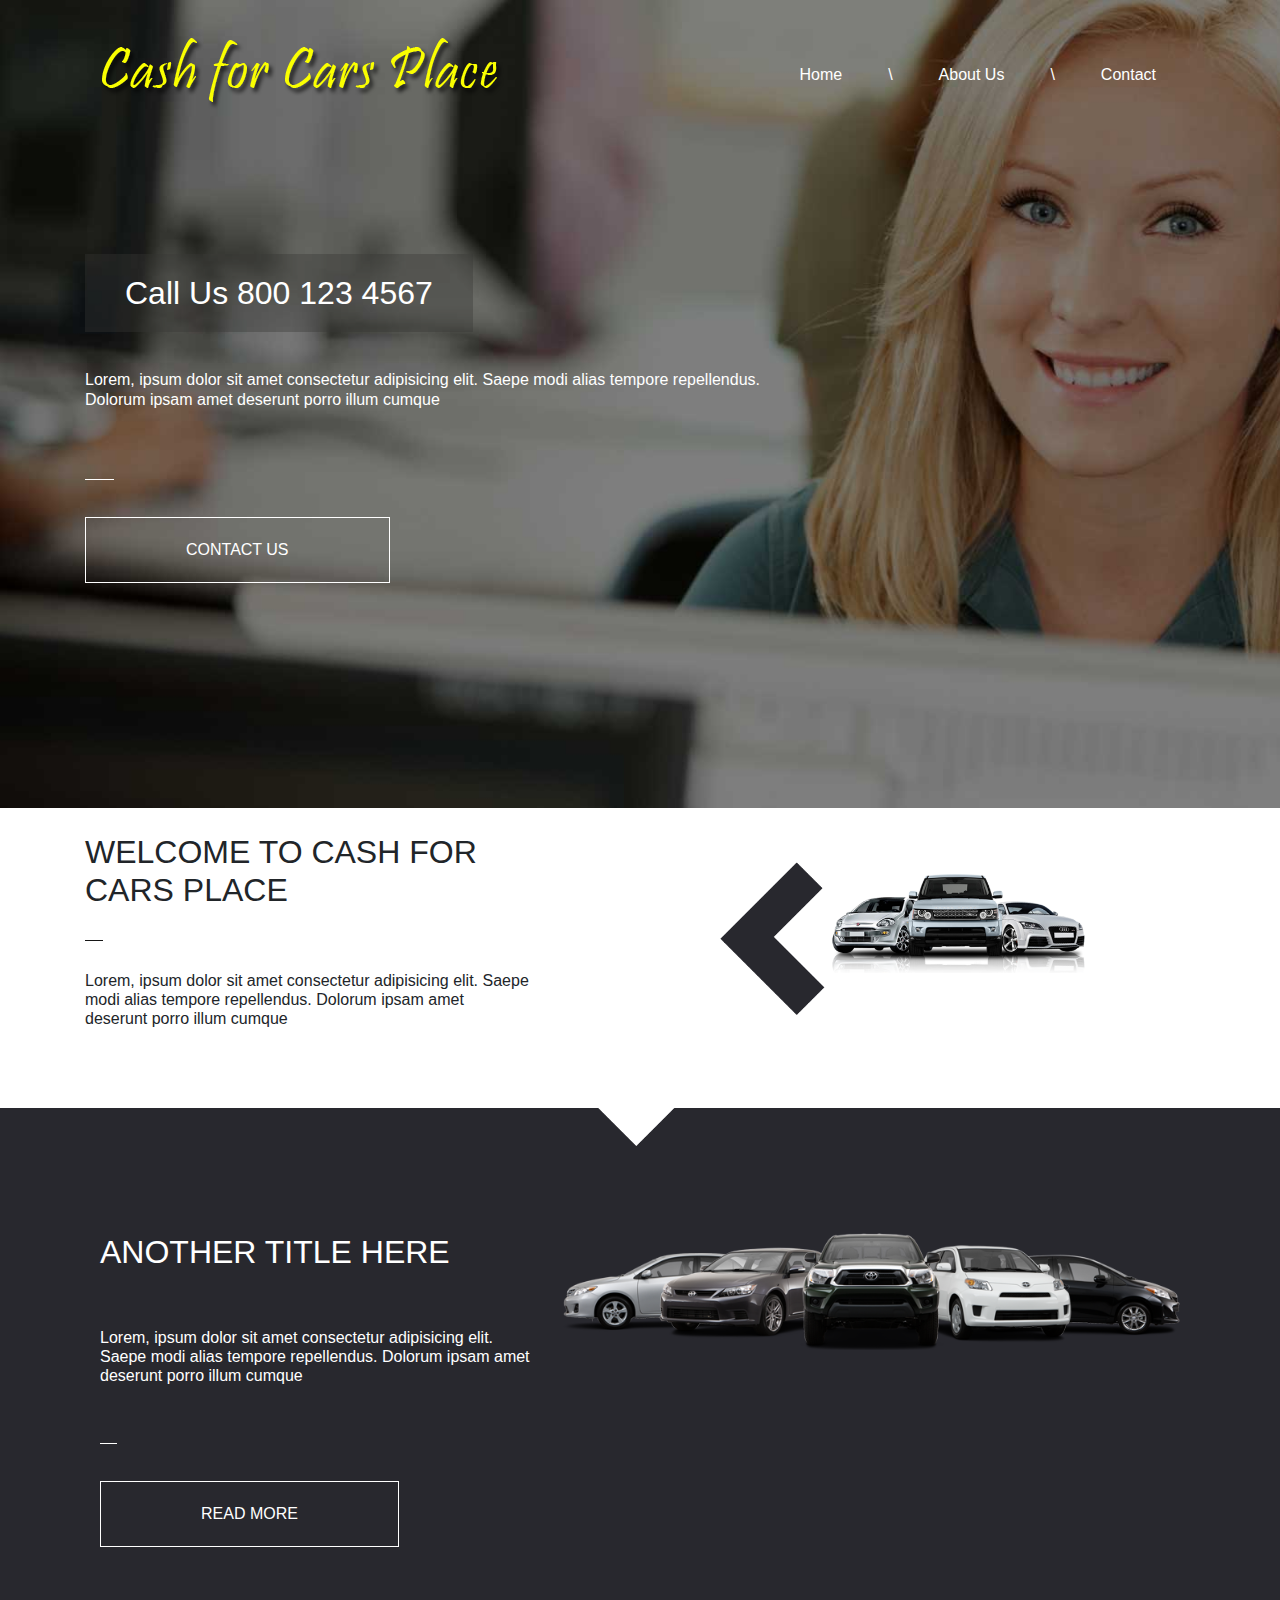
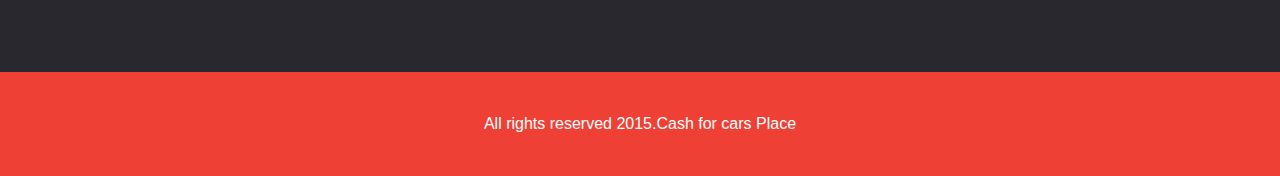
<file: index.html>
<!DOCTYPE html>
<html lang="en">
<head>
	<meta charset="UTF-8">
	<meta name="viewport" content="width=device-width, initial-scale=1.0, shrink-to-fit=no">
	<title>Bootstrap-2</title>
	<!-- Font Awesome -->
	<link rel="stylesheet" type="text/css" href="css/font-awesome.min.css">
	<!-- bootstrap -->
	<link rel="stylesheet" type="text/css" href="css/bootstrap.min.css">
	<!-- Theme CSS -->
	<link rel="stylesheet" type="text/css" href="css/style.css">
</head>
<body>
	<!-- Header Section -->
	<header>
		<div class="container">
			<nav class="navbar navbar-expand-sm">
			
				 <a class="navbar-brand" href="#"><img src="img/logo.png" class="img-fluid img-center" alt="logo"></a>
				 <button class="navbar-toggler" type="button" data-toggle="collapse" data-target="#navbarSupportedContent" aria-controls="navbarSupportedContent" aria-expanded="false" aria-label="Toggle navigation">
				 		<i class="fa fa-home" aria-hidden="true"></i>
				 </button>

				<div class="collapse navbar-collapse" id="navbarSupportedContent">
					<ul class="navbar-nav ml-auto">
					    <li class="nav-item">
					      <a class="nav-link" href="index.html">Home</a>
					    </li>
					    <li class="nav-item">
					       <a class="nav-link" href="#">\</a> 
					    </li>
					    <li class="nav-item">
					       <a class="nav-link" href="read.html">About Us</a>
					    </li>
					    <li class="nav-item">
					       <a class="nav-link" href="#">\</a>
					    </li>
					    <li class="nav-item">
					       <a class="nav-link" href="contact.html">Contact</a>
					    </li>
					</ul>
			    </div>
			  
	  		
		</nav>
		<div class="row">
				<div class="col-md-8 banner-main">
					<h2>Call Us 800 123 4567</h2>
					<h6>Lorem, ipsum dolor sit amet consectetur adipisicing elit. Saepe modi alias tempore repellendus. Dolorum ipsam amet deserunt porro illum cumque</h6>
					<span></span>
					<button type="button" class="cstm-btn"><a href="contact.html" target="_blank">Contact Us</a></button>
				</div>
	
		</div>
	</header>

	<!-- welcome section -->
	<section class="welcome">
		<div class="container">
			<div class="row">
				<div class="col-md-5">
					<h2>Welcome to cash for cars place</h2>
					<span></span>
					<h6>Lorem, ipsum dolor sit amet consectetur adipisicing elit. Saepe modi alias tempore repellendus. Dolorum ipsam amet deserunt porro illum cumque</h6>
					
					
				</div>
				<div class="col-md-7">
					<img src="img/car-one.png"  class="img-fluid img-position">
				</div>
			</div>
		</div>
	</section>

	<!-- Another Sectiion -->
	<section class="another">
		<div class="container">
			<div class="row another-main">
				<div class="col-md-5">
					<h2>Another title here</h2>
					<h6>Lorem, ipsum dolor sit amet consectetur adipisicing elit. Saepe modi alias tempore repellendus. Dolorum ipsam amet deserunt porro illum cumque</h6>
					<span></span>
					<button type="button" class="cstm-btn"><a href="read.html" target="_blank">Read more</a></button>
					
				</div>
				<div class="col-md-7">
					<img src="img/car-two.png"  class="img-fluid">
				</div>
			</div>
		</div>
	</section>

	<footer>
		<div class="d-flex justify-content-center">All rights reserved 2015.Cash for cars Place</div>	
	</footer>

	


	
	<!-- jquery lib -->
	<script src="https://ajax.googleapis.com/ajax/libs/jquery/3.6.0/jquery.min.js"></script>

	<!-- Bootstrap js -->
	<script type="text/javasript" src="https://cdnjs.cloudflare.com/ajax/libs/popper.js/1.12.9/umd/popper.min.js"></script>
	<script type="text/javasript" src="js/bootstrap.min.js"></script>
	<!-- Theme js -->
	<script type="text/javasript" src="js/main.js"></script>
</body>
</html>
</file>
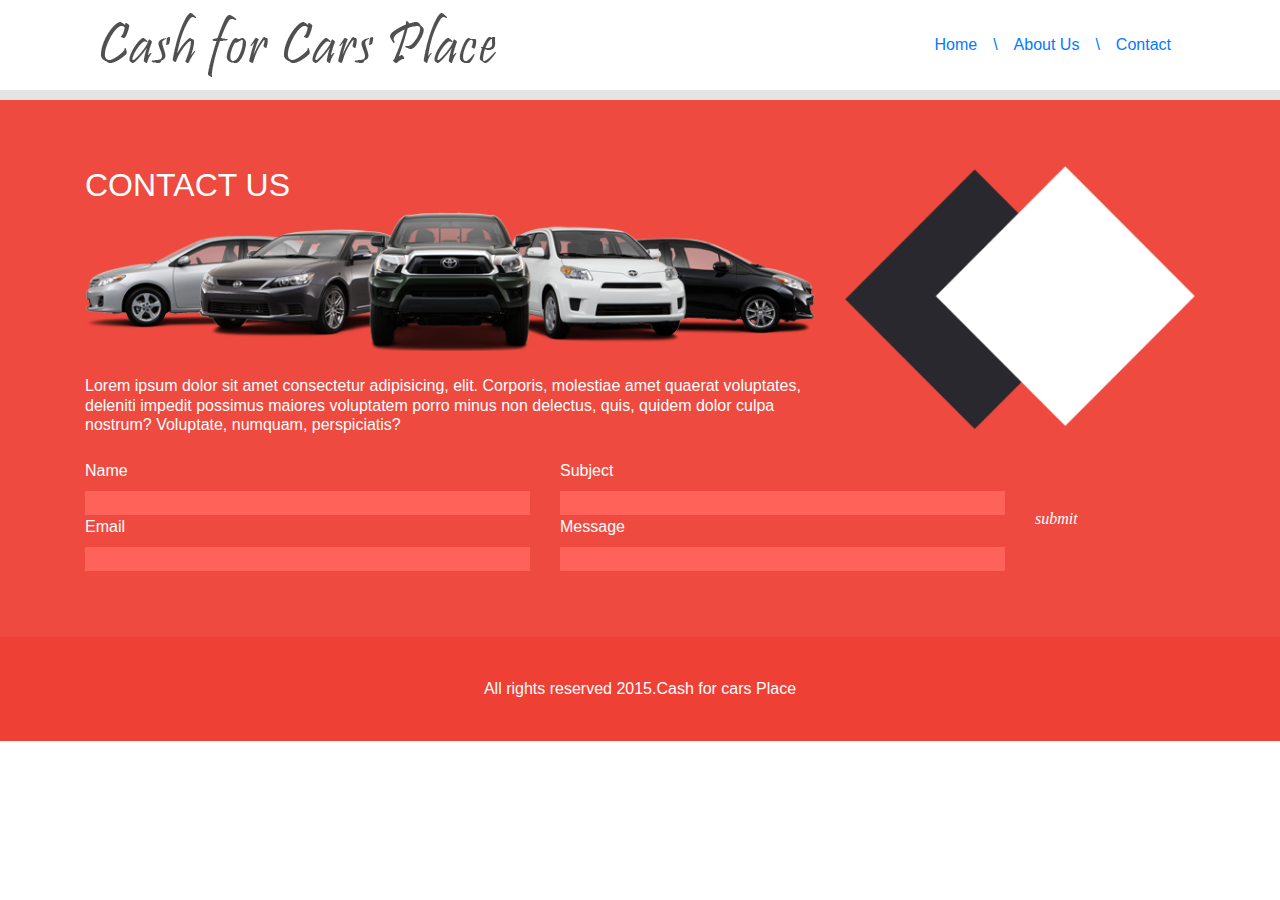
<file: contact.html>
<!DOCTYPE html>
<html lang="en">
<head>
	<meta charset="UTF-8">
	<meta name="viewport" content="width=device-width, initial-scale=1.0, shrink-to-fit=no">
	<title>Bootstrap-2</title>
	<!-- Font Awesome -->
	<link rel="stylesheet" type="text/css" href="css/font-awesome.min.css">
	<!-- bootstrap -->
	<link rel="stylesheet" type="text/css" href="css/bootstrap.min.css">
	<!-- Theme CSS -->
	<link rel="stylesheet" type="text/css" href="css/style3.css">
</head>
<body>
	<!-- Header Section -->
	<header>
		<div class="container">
			<nav class="navbar navbar-expand-sm">
			
				 <a class="navbar-brand" href="#"><img src="img/rlogo.png" class="img-fluid img-center" alt="logo"></a>
				 <button class="navbar-toggler" type="button" data-toggle="collapse" data-target="#navbarSupportedContent" aria-controls="navbarSupportedContent" aria-expanded="false" aria-label="Toggle navigation">
				 		<i class="fa fa-home" aria-hidden="true"></i>
				 </button>

				<div class="collapse navbar-collapse" id="navbarSupportedContent">
					<ul class="navbar-nav ml-auto">
					    <li class="nav-item">
					      <a class="nav-link" href="index.html">Home</a>
					    </li>
					    <li class="nav-item">
					       <a class="nav-link" href="#">\</a> 
					    </li>
					    <li class="nav-item">
					       <a class="nav-link" href="read.html">About Us</a>
					    </li>
					    <li class="nav-item">
					       <a class="nav-link" href="#">\</a>
					    </li>
					    <li class="nav-item">
					       <a class="nav-link" href="#">Contact</a>
					    </li>
					</ul>
			    </div>
			  
	  		
		</nav>
	
		</div>
	</header>
	<!-- hero section -->
	<section class="hero">
		<div class="container">
			<div class="row">
				<div class="col-md-8">
					<h2>Contact Us</h2>
					<img src="img/cars.png" alt="cars" class="img-fluid">
					<h6>Lorem ipsum dolor sit amet consectetur adipisicing, elit. Corporis, molestiae amet quaerat voluptates, deleniti impedit possimus maiores voluptatem porro minus non delectus, quis, quidem dolor culpa nostrum? Voluptate, numquam, perspiciatis?</h6> 
				</div>
				<div class="col-md-4">
					<img src="img/insidepage02.png" alt="" class="img-fluid">
				</div>
			</div>
			<div class="row">
				<div class="col-md-5">
				<form action="">
					<label for="">Name</label>
					<input type="text"  class="control">
					<label for="">Email</label>
					<input type="text"  class="control">
					
				</form>
				</div>
				<div class="col-md-5">
				<form action="">
					<label for="">Subject</label>
					<input type="text"  class="control2">
					<label for="">Message</label>
					<input type="text"  class="control2">
					
					
				</form>
				</div>
				<div class="col-md-2">
					<button class="cstm-btn">submit</button>
				</div>
			</div>
		</div>
	</section>


	<!-- footer Section -->
	<footer>
		<div class="d-flex justify-content-center">All rights reserved 2015.Cash for cars Place</div>	
	</footer>


	
	
	


	
	<!-- jquery lib -->
	<script src="https://ajax.googleapis.com/ajax/libs/jquery/3.6.0/jquery.min.js"></script>

	<!-- Bootstrap js -->
	<script type="text/javasript" src="https://cdnjs.cloudflare.com/ajax/libs/popper.js/1.12.9/umd/popper.min.js"></script>
	<script type="text/javasript" src="js/bootstrap.min.js"></script>
	<!-- Theme js -->
	<script type="text/javasript" src="js/main.js"></script>
</body>
</html>
</file>
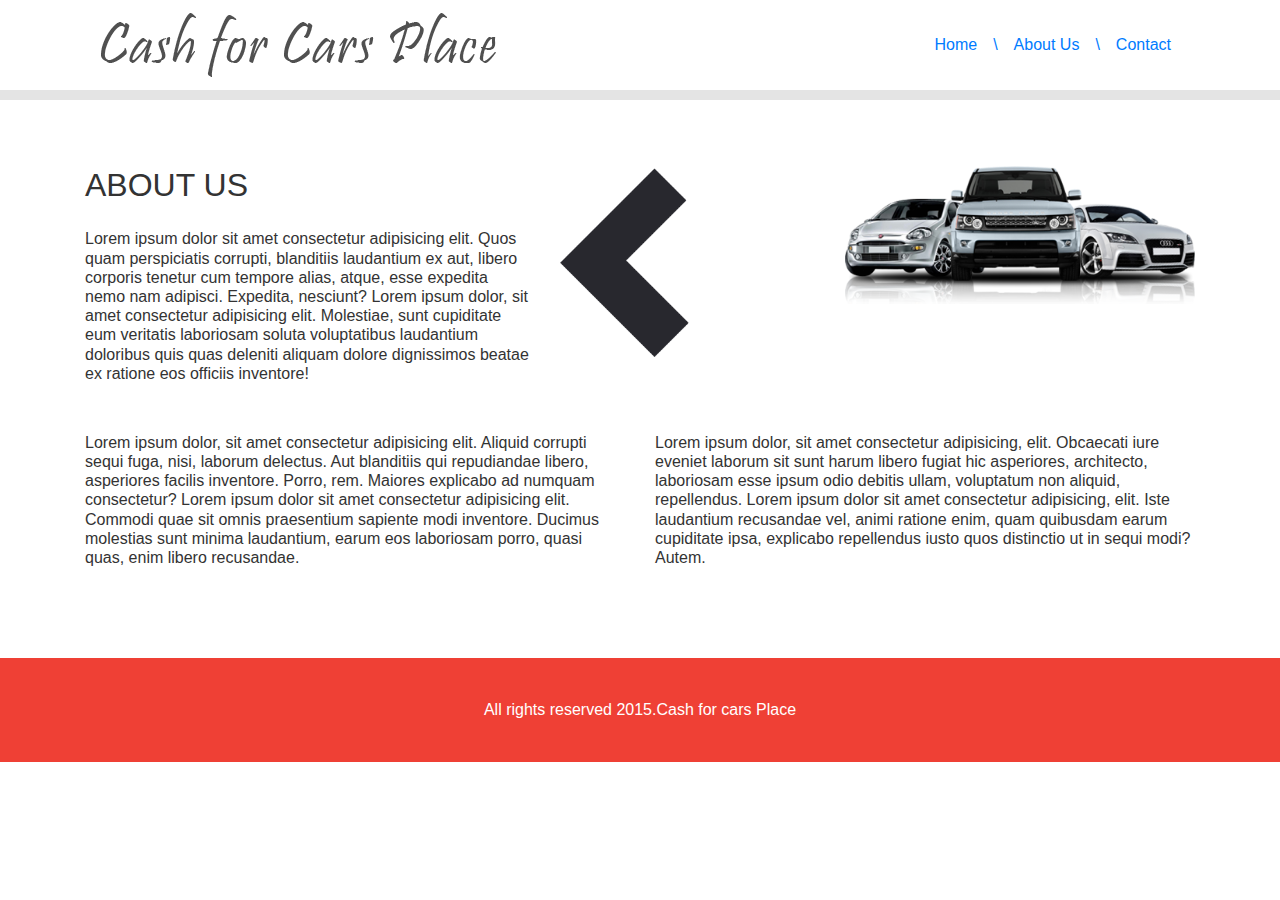
<file: read.html>
<!DOCTYPE html>
<html lang="en">
<head>
	<meta charset="UTF-8">
	<meta name="viewport" content="width=device-width, initial-scale=1.0, shrink-to-fit=no">
	<title>Bootstrap-2</title>
	<!-- Font Awesome -->
	<link rel="stylesheet" type="text/css" href="css/font-awesome.min.css">
	<!-- bootstrap -->
	<link rel="stylesheet" type="text/css" href="css/bootstrap.min.css">
	<!-- Theme CSS -->
	<link rel="stylesheet" type="text/css" href="css/style2.css">
</head>
<body>
	<!-- Header Section -->
	<header>
		<div class="container">
			<nav class="navbar navbar-expand-sm">
			
				 <a class="navbar-brand" href="#"><img src="img/rlogo.png" class="img-fluid img-center" alt="logo"></a>
				 <button class="navbar-toggler" type="button" data-toggle="collapse" data-target="#navbarSupportedContent" aria-controls="navbarSupportedContent" aria-expanded="false" aria-label="Toggle navigation">
				 		<i class="fa fa-home" aria-hidden="true"></i>
				 </button>

				<div class="collapse navbar-collapse" id="navbarSupportedContent">
					<ul class="navbar-nav ml-auto">
					    <li class="nav-item">
					      <a class="nav-link" href="index.html">Home</a>
					    </li>
					    <li class="nav-item">
					       <a class="nav-link" href="#">\</a> 
					    </li>
					    <li class="nav-item">
					       <a class="nav-link" href="#">About Us</a>
					    </li>
					    <li class="nav-item">
					       <a class="nav-link" href="#">\</a>
					    </li>
					    <li class="nav-item">
					       <a class="nav-link" href="#">Contact</a>
					    </li>
					</ul>
			    </div>
			  
	  		
		</nav>
	
		</div>
	</header>
	<!-- hero section -->
	<section class="hero">
		<div class="container">
			<div class="row">
				<div class="col-md-5">
					<h2>About us</h2>
					<h6>Lorem ipsum dolor sit amet consectetur adipisicing elit. Quos quam perspiciatis corrupti, blanditiis laudantium ex aut, libero corporis tenetur cum tempore alias, atque, esse expedita nemo nam adipisci. Expedita, nesciunt? Lorem ipsum dolor, sit amet consectetur adipisicing elit. Molestiae, sunt cupiditate eum veritatis laboriosam soluta voluptatibus laudantium doloribus quis quas deleniti aliquam dolore dignissimos beatae ex ratione eos officiis inventore!</h6>
				</div>
				<div class="col-md-3">
					<img src="img/insidepage02.png" alt="" class="img-fluid">
				</div>
				<div class="col-md-4">
					<img src="img/insidepage.png" alt="" class="img-fluid">
				</div>
			</div>
			<div class="row">
				<div class="col-md-6">
					<h6>Lorem ipsum dolor, sit amet consectetur adipisicing elit. Aliquid corrupti sequi fuga, nisi, laborum delectus. Aut blanditiis qui repudiandae libero, asperiores facilis inventore. Porro, rem. Maiores explicabo ad numquam consectetur? Lorem ipsum dolor sit amet consectetur adipisicing elit. Commodi quae sit omnis praesentium sapiente modi inventore. Ducimus molestias sunt minima laudantium, earum eos laboriosam porro, quasi quas, enim libero recusandae.</h6>
				</div>
				<div class="col-md-6">
					<h6>
						Lorem ipsum dolor, sit amet consectetur adipisicing, elit. Obcaecati iure eveniet laborum sit sunt harum libero fugiat hic asperiores, architecto, laboriosam esse ipsum odio debitis ullam, voluptatum non aliquid, repellendus. Lorem ipsum dolor sit amet consectetur adipisicing, elit. Iste laudantium recusandae vel, animi ratione enim, quam quibusdam earum cupiditate ipsa, explicabo repellendus iusto quos distinctio ut in sequi modi? Autem.
					</h6>
				</div>
			</div>
		</div>
	</section>

	<!-- footer Section -->
	<footer>
		<div class="d-flex justify-content-center">All rights reserved 2015.Cash for cars Place</div>	
	</footer>


	
	
	


	
	<!-- jquery lib -->
	<script src="https://ajax.googleapis.com/ajax/libs/jquery/3.6.0/jquery.min.js"></script>

	<!-- Bootstrap js -->
	<script type="text/javasript" src="https://cdnjs.cloudflare.com/ajax/libs/popper.js/1.12.9/umd/popper.min.js"></script>
	<script type="text/javasript" src="js/bootstrap.min.js"></script>
	<!-- Theme js -->
	<script type="text/javasript" src="js/main.js"></script>
</body>
</html>
</file>
<file: css/style.css>
*{
	margin: 0px;
	padding: 0px;
}
body{

}
.container{
	
}
/* Header Section */
header{
	background: url(../img/banner.jpg) no-repeat;
	background-size: cover;
	padding: 25px 0px;
	width: 100%;
	float: left;
}
.nav-link{
	color: #fff;
	margin: 0px 15px;
}
.nav-link:hover{
	color: #ff0000;
}
.banner-main{
	color: #fff;
	margin-top: 130px;
    margin-bottom: 200px;

}
.banner-main h2{
	background-color: #36373561;
    display: inline-block;
    padding: 20px 40px;
   

}
.banner-main h6{
	color: #fff;
	margin-bottom: 70px;
	margin-top: 30px;
}
.banner-main span{
	border-bottom: 1px solid #fff;
	display: block;
	width: 4%;
	margin-bottom: 37px;

}
.cstm-btn{
	background-color: transparent;
	border: 1px solid #fff;
	color: #fff;
	text-transform: uppercase;
	padding: 20px 100px;
}
.banner-main button a{
	color: #fff;
}
.cstm-btn a:hover{
	color: #ff0000;
}
/* welcome section */
.welcome{
	width: 100%;
	float: left;
	padding: 25px 0px;
}
.welcome h2{
	text-transform: uppercase;
}
.welcome h6{}
.welcome span{
	border-bottom: 1px solid #161616;
	display: block;
	width: 4%;
	margin: 30px 0px;
}
.img-position{
	margin-bottom: -10%;
}


/* Another Section */
.another{
	width: 100%;
	float: left;
	background-color: #28282e;
	padding: 25px 0px;
	color: #fff;
}
.another-main{
	margin: 100px 0px;
}
.another-main h2{
	text-transform: uppercase;
}
.another-main h6{
	margin: 57px 0px;
}
.another-main span{
	border-bottom: 1px solid #fff;
	display: block;
	width: 4%;
	margin-bottom: 37px;
}
.another-main button a{
	color: white;
}
/* 	Footer Section */
footer{
	width: 100%;
	float: 	left;
	background-color: #ef4035;
	color: #fff;
	padding: 40px 0px;
}




 /* Responsive breakpoints - Media Query */

 /* Mobile Device */
 @media(min-width: 320px) and (max-width: 576px){

 }
 /* Small Device */
 @media(min-width: 576.01px) and (max-width: 768px){

 }
 /* Medium device */
 @media(min-width:768.01) and (max-width: 1200){

 }
 /* Large device */
 @media(min-width: 1200.01 ) and (max-width: ){

 }
</file>
<file: css/style3.css>
*{
	margin: 0px;
	padding: 0px;
}
body{
	
}
.container{
	
}
header{
	width: 100%;
	float: left;
	border-bottom: 10px solid #e4e4e4;
}
nav a:hover{
	color: #ff0000;
	
}
/* Hero Section */
.hero{
	width: 100%;
    float: left;
    padding: 66px 0px;
    color: #fff;
    background-color: #ee4a3f;
}
.hero h2{
	text-transform: uppercase;
}
.hero h6{
	margin: 25px 0px;
}
form{
 width: 100%
 color: #fff;
}
.control{
	background-color: #ff6258;
	border-style: none;
	color: black;
	width: 100%;
}
.control2{
	background-color: #ff6258;
	border-style: none;
	color: black;
	width: 100%;
}
.cstm-btn{
	background-color: transparent;
    border-style: none;
    color: #fff;
    font-family: cursive;
    font-style: italic;
    margin-top: 30%;
}

/* Footer Section */
footer{
	width: 100%;
	float: 	left;
	background-color: #ef4035;
	color: #fff;
	padding: 40px 0px;
}
</file>
<file: css/style2.css>
*{
	margin: 0px;
	padding: 0px;
}
body{
	
}
.container{
	
}
header{
	width: 100%;
	float: left;
	border-bottom: 10px solid #e4e4e4;
}
nav a:hover{
	color: #ff0000;
	
}
/* Hero Section */
.hero{
	width: 100%;
    float: left;
    padding: 66px 0px;
    color: #333333;
}
.hero h2{
	text-transform: uppercase;
}
.hero h6{
	margin: 25px 0px;
}

/* Footer Section */
footer{
	width: 100%;
	float: 	left;
	background-color: #ef4035;
	color: #fff;
	padding: 40px 0px;
}
</file>
